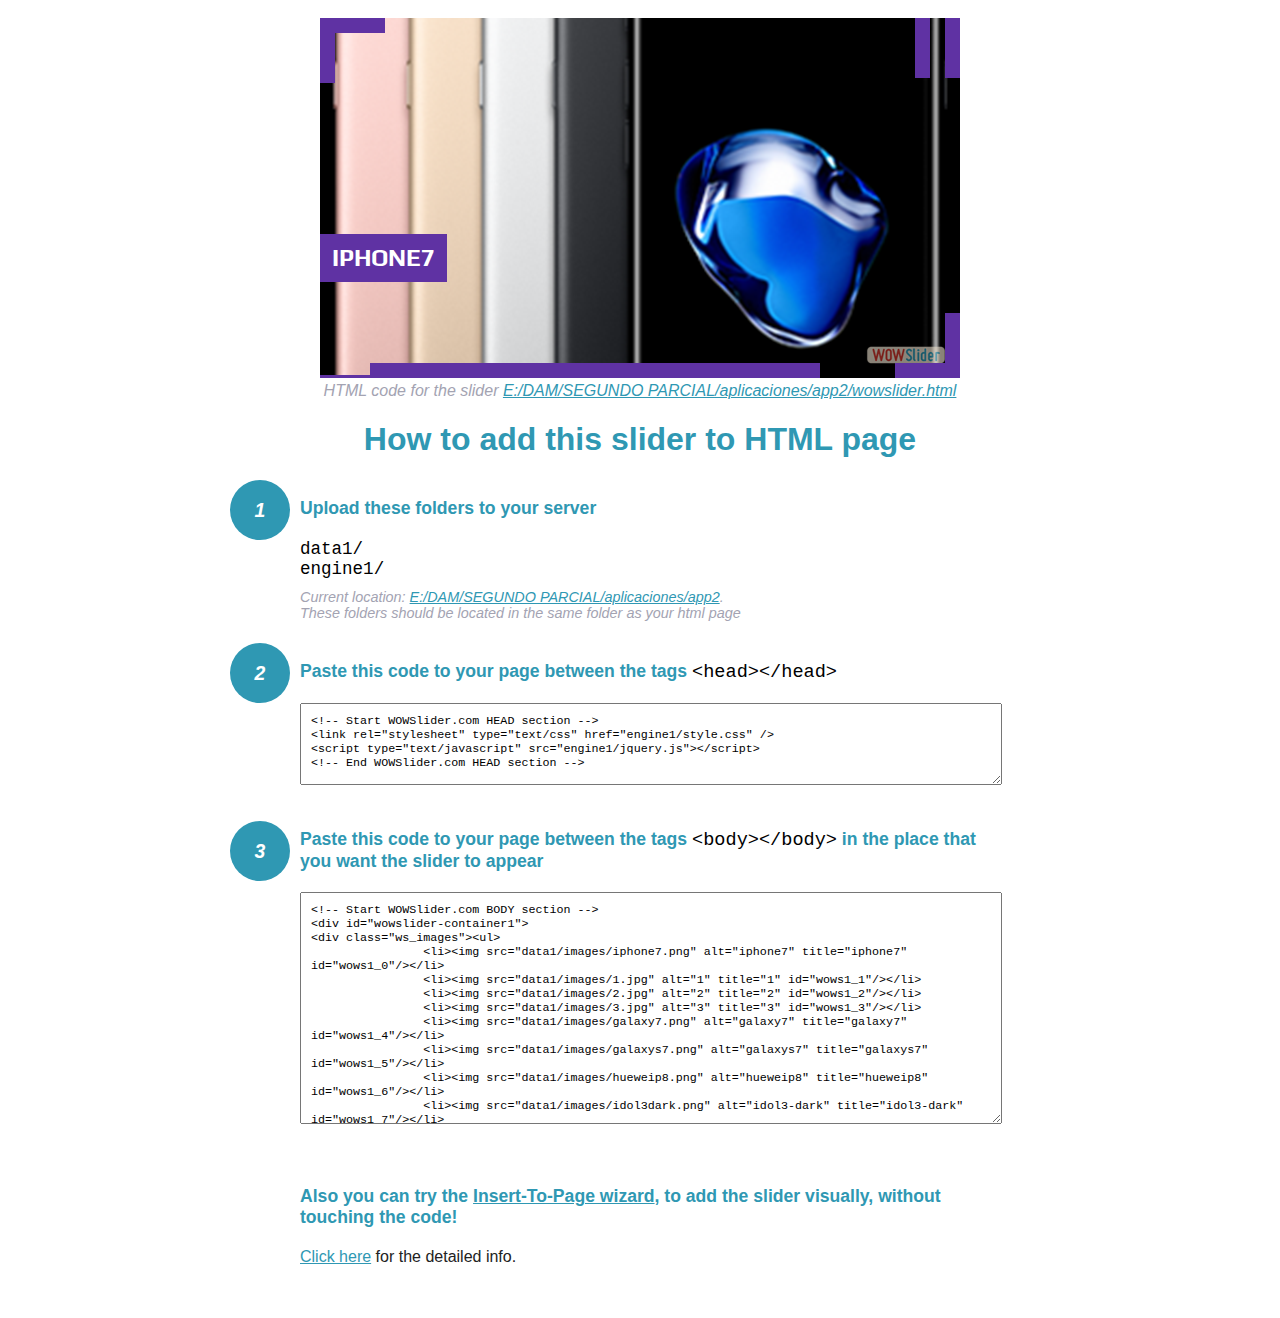
<file: wowslider-howto.html>
<!DOCTYPE html>
<html>
<head>
	<title>WOWSlider</title>
	<meta http-equiv="content-type" content="text/html; charset=utf-8" />
	<meta name="description" content="WOWSlider" />
	
	<!-- Start WOWSlider.com HEAD section --> <!-- add to the <head> of your page -->
	<link rel="stylesheet" type="text/css" href="engine1/style.css" />
	<script type="text/javascript" src="engine1/jquery.js"></script>
	<!-- End WOWSlider.com HEAD section -->


<style>
.instuction {
	font-family: sans-serif, Arial;
	display: block;
	margin: 0 auto;
	max-width: 820px;
	width: 100%;
	padding: 0 70px;
	color: #222;
	-webkit-box-sizing: border-box;
	-moz-box-sizing: border-box;
	box-sizing: border-box;
}
.instuction h1 img {
	max-width: 170px;
	vertical-align: middle;
	margin-bottom: 10px;
}
.instuction h1 {
	color: #2F98B3;
	text-align: center;
}
.instuction h2 {
	position: relative;
	font-size: 1.1em;
	color: #2F98B3;
	margin-bottom: 20px;
	margin-top: 40px;
}
.instuction h2 span.num {
	position: absolute;
	left: -70px;
	top: -18px;
	display: inline-block;
	vertical-align: middle;
	font-style: italic;
	font-size: 1.1em;
	width: 60px;
	height: 60px;
	line-height: 60px;
	text-align: center;
	background: #2F98B3;
	color: #fff;
	border-radius: 50%;
}
.instuction .mono {
	color: #000;
	font-family: monospace;
	font-size: 1.3em;
	font-weight: normal;
}
.instuction li.mono {
	font-size: 1.5em;
}

.instuction ul {
	font-size: 0.9em;
	margin-top: 0;
	padding-left: 0;
	list-style: none;
}
.instuction .note {
	color: #A3A3B2;
	font-style: italic;
	padding-top: 10px;
}
.instuction p.note {
	text-align: center;
	padding-top: 0;
	margin-top: 4px;
}
.instuction textarea {
	font-size: 0.9em;
	min-height: 60px;
	padding: 10px;
	margin: 0;
	overflow: auto;
	max-width: 100%;
	width: 100%;
}
.instuction a,
.instuction a:visited {
	color: #2F98B3;
}
</style>


</head>
<body style="margin:auto">

<br>

<!-- Start WOWSlider.com BODY section --> <!-- add to the <body> of your page -->
<div id="wowslider-container1">
<div class="ws_images"><ul>
		<li><img src="data1/images/iphone7.png" alt="iphone7" title="iphone7" id="wows1_0"/></li>
		<li><img src="data1/images/1.jpg" alt="1" title="1" id="wows1_1"/></li>
		<li><img src="data1/images/2.jpg" alt="2" title="2" id="wows1_2"/></li>
		<li><img src="data1/images/3.jpg" alt="3" title="3" id="wows1_3"/></li>
		<li><img src="data1/images/galaxy7.png" alt="galaxy7" title="galaxy7" id="wows1_4"/></li>
		<li><img src="data1/images/galaxys7.png" alt="galaxys7" title="galaxys7" id="wows1_5"/></li>
		<li><img src="data1/images/hueweip8.png" alt="hueweip8" title="hueweip8" id="wows1_6"/></li>
		<li><img src="data1/images/idol3dark.png" alt="idol3-dark" title="idol3-dark" id="wows1_7"/></li>
		<li><a href="http://wowslider.com"><img src="data1/images/iphone.png" alt="wowslider.com" title="iphone" id="wows1_8"/></a></li>
		<li><img src="data1/images/iphone6.png" alt="iphone6" title="iphone6" id="wows1_9"/></li>
	</ul></div>
	<div class="ws_bullets"><div>
		<a href="#" title="iphone7"><span><img src="data1/tooltips/iphone7.png" alt="iphone7"/>1</span></a>
		<a href="#" title="1"><span><img src="data1/tooltips/1.jpg" alt="1"/>2</span></a>
		<a href="#" title="2"><span><img src="data1/tooltips/2.jpg" alt="2"/>3</span></a>
		<a href="#" title="3"><span><img src="data1/tooltips/3.jpg" alt="3"/>4</span></a>
		<a href="#" title="galaxy7"><span><img src="data1/tooltips/galaxy7.png" alt="galaxy7"/>5</span></a>
		<a href="#" title="galaxys7"><span><img src="data1/tooltips/galaxys7.png" alt="galaxys7"/>6</span></a>
		<a href="#" title="hueweip8"><span><img src="data1/tooltips/hueweip8.png" alt="hueweip8"/>7</span></a>
		<a href="#" title="idol3-dark"><span><img src="data1/tooltips/idol3dark.png" alt="idol3-dark"/>8</span></a>
		<a href="#" title="iphone"><span><img src="data1/tooltips/iphone.png" alt="iphone"/>9</span></a>
		<a href="#" title="iphone6"><span><img src="data1/tooltips/iphone6.png" alt="iphone6"/>10</span></a>
	</div></div><div class="ws_script" style="position:absolute;left:-99%"><a href="http://wowslider.com">wow slider</a> by WOWSlider.com v8.7</div>
<div class="ws_shadow"></div>
</div>	
<script type="text/javascript" src="engine1/wowslider.js"></script>
<script type="text/javascript" src="engine1/script.js"></script>
<!-- End WOWSlider.com BODY section -->


<div class="instuction">
	<p class="note">HTML code for the slider <a href="file:///E:/DAM/SEGUNDO PARCIAL/aplicaciones/app2/wowslider.html">E:/DAM/SEGUNDO PARCIAL/aplicaciones/app2/wowslider.html</a></p>

	<h1>
		How to add this slider to HTML page
	</h1>

	<h2><span class="num">1</span> Upload these folders to your server</h2>
	<ul>
		<li class="mono">data1/</li>
		<li class="mono">engine1/</li>
		<li class="note">Current location: <a href="file:///E:/DAM/SEGUNDO PARCIAL/aplicaciones/app2">E:/DAM/SEGUNDO PARCIAL/aplicaciones/app2</a>. <br>These folders should be located in the same folder as your html page</li>
	</ul>

	<h2><span class="num">2</span> Paste this code to your page between the tags <span class="mono">&lt;head&gt;&lt;/head&gt;</span></h2>
	<textarea onclick="this.select()">&lt;!-- Start WOWSlider.com HEAD section --&gt;
&lt;link rel=&quot;stylesheet&quot; type=&quot;text/css&quot; href=&quot;engine1/style.css&quot; /&gt;
&lt;script type=&quot;text/javascript&quot; src=&quot;engine1/jquery.js&quot;&gt;&lt;/script&gt;
&lt;!-- End WOWSlider.com HEAD section --&gt;</textarea>


	<h2><span class="num" style="top: -8px;">3</span> Paste this code to your page between the tags <span class="mono">&lt;body&gt;&lt;/body&gt;</span> in the place that you want the slider to appear</h2>
	<textarea onclick="this.select()" rows="15">&lt;!-- Start WOWSlider.com BODY section --&gt;
&lt;div id=&quot;wowslider-container1&quot;&gt;
&lt;div class=&quot;ws_images&quot;&gt;&lt;ul&gt;
		&lt;li&gt;&lt;img src=&quot;data1/images/iphone7.png&quot; alt=&quot;iphone7&quot; title=&quot;iphone7&quot; id=&quot;wows1_0&quot;/&gt;&lt;/li&gt;
		&lt;li&gt;&lt;img src=&quot;data1/images/1.jpg&quot; alt=&quot;1&quot; title=&quot;1&quot; id=&quot;wows1_1&quot;/&gt;&lt;/li&gt;
		&lt;li&gt;&lt;img src=&quot;data1/images/2.jpg&quot; alt=&quot;2&quot; title=&quot;2&quot; id=&quot;wows1_2&quot;/&gt;&lt;/li&gt;
		&lt;li&gt;&lt;img src=&quot;data1/images/3.jpg&quot; alt=&quot;3&quot; title=&quot;3&quot; id=&quot;wows1_3&quot;/&gt;&lt;/li&gt;
		&lt;li&gt;&lt;img src=&quot;data1/images/galaxy7.png&quot; alt=&quot;galaxy7&quot; title=&quot;galaxy7&quot; id=&quot;wows1_4&quot;/&gt;&lt;/li&gt;
		&lt;li&gt;&lt;img src=&quot;data1/images/galaxys7.png&quot; alt=&quot;galaxys7&quot; title=&quot;galaxys7&quot; id=&quot;wows1_5&quot;/&gt;&lt;/li&gt;
		&lt;li&gt;&lt;img src=&quot;data1/images/hueweip8.png&quot; alt=&quot;hueweip8&quot; title=&quot;hueweip8&quot; id=&quot;wows1_6&quot;/&gt;&lt;/li&gt;
		&lt;li&gt;&lt;img src=&quot;data1/images/idol3dark.png&quot; alt=&quot;idol3-dark&quot; title=&quot;idol3-dark&quot; id=&quot;wows1_7&quot;/&gt;&lt;/li&gt;
		&lt;li&gt;&lt;a href=&quot;http://wowslider.com&quot;&gt;&lt;img src=&quot;data1/images/iphone.png&quot; alt=&quot;wowslider.com&quot; title=&quot;iphone&quot; id=&quot;wows1_8&quot;/&gt;&lt;/a&gt;&lt;/li&gt;
		&lt;li&gt;&lt;img src=&quot;data1/images/iphone6.png&quot; alt=&quot;iphone6&quot; title=&quot;iphone6&quot; id=&quot;wows1_9&quot;/&gt;&lt;/li&gt;
	&lt;/ul&gt;&lt;/div&gt;
	&lt;div class=&quot;ws_bullets&quot;&gt;&lt;div&gt;
		&lt;a href=&quot;#&quot; title=&quot;iphone7&quot;&gt;&lt;span&gt;&lt;img src=&quot;data1/tooltips/iphone7.png&quot; alt=&quot;iphone7&quot;/&gt;1&lt;/span&gt;&lt;/a&gt;
		&lt;a href=&quot;#&quot; title=&quot;1&quot;&gt;&lt;span&gt;&lt;img src=&quot;data1/tooltips/1.jpg&quot; alt=&quot;1&quot;/&gt;2&lt;/span&gt;&lt;/a&gt;
		&lt;a href=&quot;#&quot; title=&quot;2&quot;&gt;&lt;span&gt;&lt;img src=&quot;data1/tooltips/2.jpg&quot; alt=&quot;2&quot;/&gt;3&lt;/span&gt;&lt;/a&gt;
		&lt;a href=&quot;#&quot; title=&quot;3&quot;&gt;&lt;span&gt;&lt;img src=&quot;data1/tooltips/3.jpg&quot; alt=&quot;3&quot;/&gt;4&lt;/span&gt;&lt;/a&gt;
		&lt;a href=&quot;#&quot; title=&quot;galaxy7&quot;&gt;&lt;span&gt;&lt;img src=&quot;data1/tooltips/galaxy7.png&quot; alt=&quot;galaxy7&quot;/&gt;5&lt;/span&gt;&lt;/a&gt;
		&lt;a href=&quot;#&quot; title=&quot;galaxys7&quot;&gt;&lt;span&gt;&lt;img src=&quot;data1/tooltips/galaxys7.png&quot; alt=&quot;galaxys7&quot;/&gt;6&lt;/span&gt;&lt;/a&gt;
		&lt;a href=&quot;#&quot; title=&quot;hueweip8&quot;&gt;&lt;span&gt;&lt;img src=&quot;data1/tooltips/hueweip8.png&quot; alt=&quot;hueweip8&quot;/&gt;7&lt;/span&gt;&lt;/a&gt;
		&lt;a href=&quot;#&quot; title=&quot;idol3-dark&quot;&gt;&lt;span&gt;&lt;img src=&quot;data1/tooltips/idol3dark.png&quot; alt=&quot;idol3-dark&quot;/&gt;8&lt;/span&gt;&lt;/a&gt;
		&lt;a href=&quot;#&quot; title=&quot;iphone&quot;&gt;&lt;span&gt;&lt;img src=&quot;data1/tooltips/iphone.png&quot; alt=&quot;iphone&quot;/&gt;9&lt;/span&gt;&lt;/a&gt;
		&lt;a href=&quot;#&quot; title=&quot;iphone6&quot;&gt;&lt;span&gt;&lt;img src=&quot;data1/tooltips/iphone6.png&quot; alt=&quot;iphone6&quot;/&gt;10&lt;/span&gt;&lt;/a&gt;
	&lt;/div&gt;&lt;/div&gt;&lt;div class=&quot;ws_script&quot; style=&quot;position:absolute;left:-99%&quot;&gt;&lt;a href=&quot;http://wowslider.com&quot;&gt;wow slider&lt;/a&gt; by WOWSlider.com v8.7&lt;/div&gt;
&lt;div class=&quot;ws_shadow&quot;&gt;&lt;/div&gt;
&lt;/div&gt;	
&lt;script type=&quot;text/javascript&quot; src=&quot;engine1/wowslider.js&quot;&gt;&lt;/script&gt;
&lt;script type=&quot;text/javascript&quot; src=&quot;engine1/script.js&quot;&gt;&lt;/script&gt;
&lt;!-- End WOWSlider.com BODY section --&gt;</textarea>

<br><br>
<h2>Also you can try the <a href="http://wowslider.com/help/add-wowslider-to-page-2.html" target="_blank">Insert-To-Page wizard</a>, to add the slider visually, without touching the code!</h2>
<p>
	<a href="http://wowslider.com/help/add-wowslider-to-page-2.html" target="_blank">Click here</a> for the detailed info.
</p>
</div>

<br><br>
</body>
</html>
</file>
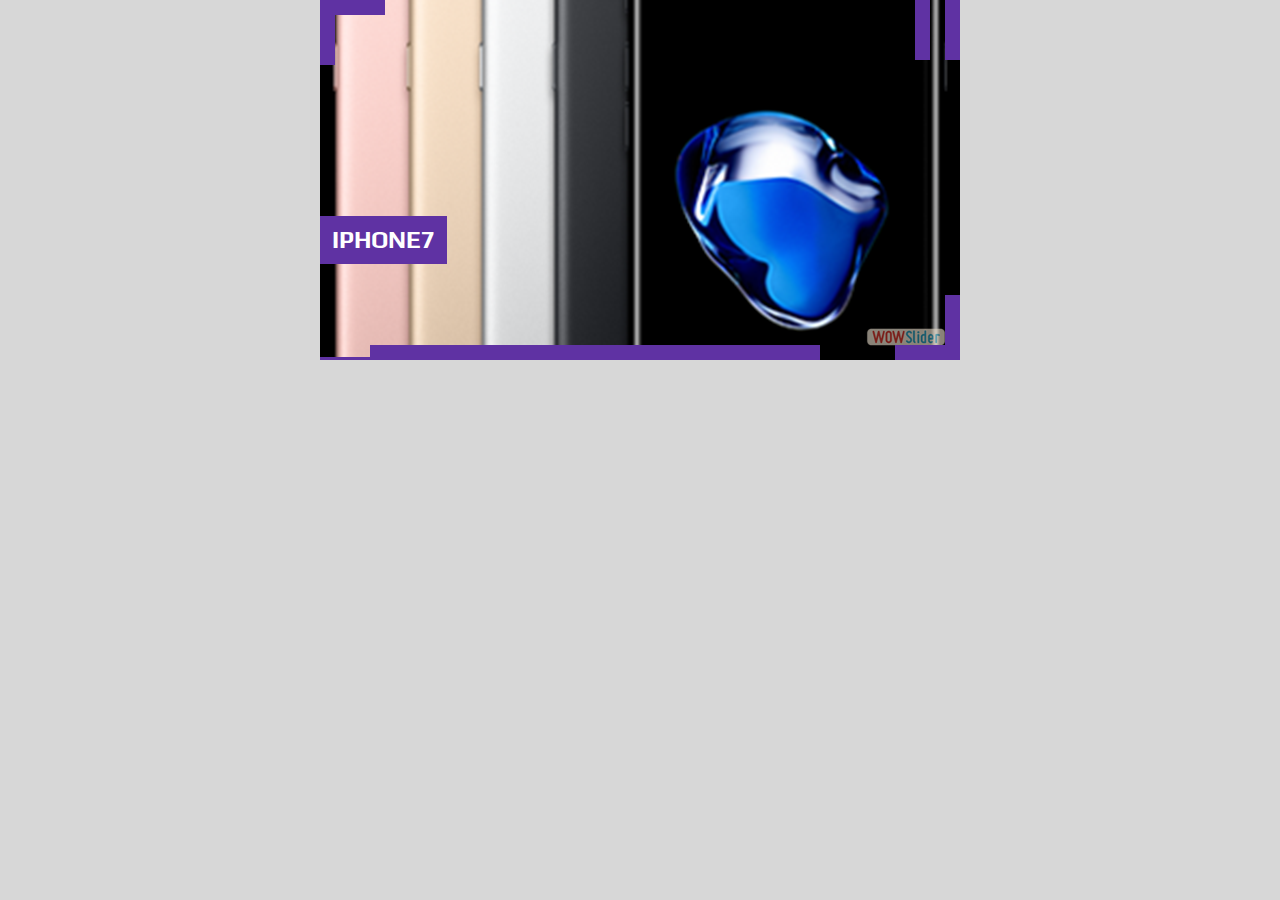
<file: wowslider.html>
<!DOCTYPE html>
<html>
<head>
	<title>Visor-app2</title>
	<meta http-equiv="content-type" content="text/html; charset=utf-8" />
	<meta name="description" content="Made with WOW Slider - Create beautiful, responsive image sliders in a few clicks. Awesome skins and animations. Wow slider" />
	
	<!-- Start WOWSlider.com HEAD section --> <!-- add to the <head> of your page -->
	<link rel="stylesheet" type="text/css" href="engine1/style.css" />
	<script type="text/javascript" src="engine1/jquery.js"></script>
	<!-- End WOWSlider.com HEAD section -->

</head>
<body style="background-color:#d7d7d7;margin:auto">
	
	<!-- Start WOWSlider.com BODY section --> <!-- add to the <body> of your page -->
	<div id="wowslider-container1">
	<div class="ws_images"><ul>
		<li><img src="data1/images/iphone7.png" alt="iphone7" title="iphone7" id="wows1_0"/></li>
		<li><img src="data1/images/1.jpg" alt="1" title="1" id="wows1_1"/></li>
		<li><img src="data1/images/2.jpg" alt="2" title="2" id="wows1_2"/></li>
		<li><img src="data1/images/3.jpg" alt="3" title="3" id="wows1_3"/></li>
		<li><img src="data1/images/galaxy7.png" alt="galaxy7" title="galaxy7" id="wows1_4"/></li>
		<li><img src="data1/images/galaxys7.png" alt="galaxys7" title="galaxys7" id="wows1_5"/></li>
		<li><img src="data1/images/hueweip8.png" alt="hueweip8" title="hueweip8" id="wows1_6"/></li>
		<li><img src="data1/images/idol3dark.png" alt="idol3-dark" title="idol3-dark" id="wows1_7"/></li>
		<li><a href="http://wowslider.com"><img src="data1/images/iphone.png" alt="wowslider.com" title="iphone" id="wows1_8"/></a></li>
		<li><img src="data1/images/iphone6.png" alt="iphone6" title="iphone6" id="wows1_9"/></li>
	</ul></div>
	<div class="ws_bullets"><div>
		<a href="#" title="iphone7"><span><img src="data1/tooltips/iphone7.png" alt="iphone7"/>1</span></a>
		<a href="#" title="1"><span><img src="data1/tooltips/1.jpg" alt="1"/>2</span></a>
		<a href="#" title="2"><span><img src="data1/tooltips/2.jpg" alt="2"/>3</span></a>
		<a href="#" title="3"><span><img src="data1/tooltips/3.jpg" alt="3"/>4</span></a>
		<a href="#" title="galaxy7"><span><img src="data1/tooltips/galaxy7.png" alt="galaxy7"/>5</span></a>
		<a href="#" title="galaxys7"><span><img src="data1/tooltips/galaxys7.png" alt="galaxys7"/>6</span></a>
		<a href="#" title="hueweip8"><span><img src="data1/tooltips/hueweip8.png" alt="hueweip8"/>7</span></a>
		<a href="#" title="idol3-dark"><span><img src="data1/tooltips/idol3dark.png" alt="idol3-dark"/>8</span></a>
		<a href="#" title="iphone"><span><img src="data1/tooltips/iphone.png" alt="iphone"/>9</span></a>
		<a href="#" title="iphone6"><span><img src="data1/tooltips/iphone6.png" alt="iphone6"/>10</span></a>
	</div></div><div class="ws_script" style="position:absolute;left:-99%"><a href="http://wowslider.com">wow slider</a> by WOWSlider.com v8.7</div>
	<div class="ws_shadow"></div>
	</div>	
	<script type="text/javascript" src="engine1/wowslider.js"></script>
	<script type="text/javascript" src="engine1/script.js"></script>
	<!-- End WOWSlider.com BODY section -->

</body>
</html>
</file>
<file: engine1/style.css>
/*
 *	generated by WOW Slider 8.7
 *	template Angular
 */
@import url(https://fonts.googleapis.com/css?family=Play&subset=latin,cyrillic,latin-ext);
#wowslider-container1 { 
	display: table;
	zoom: 1; 
	position: relative;
	width: 100%;
	max-width: 640px;
	max-height:360px;
	margin:0px auto 0px;
	z-index:90;
	text-align:left; /* reset align=center */
	font-size: 10px;
	text-shadow: none; /* fix some user styles */

	/* reset box-sizing (to boostrap friendly) */
	-webkit-box-sizing: content-box;
	-moz-box-sizing: content-box;
	box-sizing: content-box; 
}
* html #wowslider-container1{ width:640px }
#wowslider-container1 .ws_images ul{
	position:relative;
	width: 10000%; 
	height:100%;
	left:0;
	list-style:none;
	margin:0;
	padding:0;
	border-spacing:0;
	overflow: visible;
	/*table-layout:fixed;*/
}
#wowslider-container1 .ws_images ul li{
	position: relative;
	width:1%;
	height:100%;
	line-height:0; /*opera*/
	overflow: hidden;
	float:left;
	/*font-size:0;*/
	padding:0 0 0 0 !important;
	margin:0 0 0 0 !important;
}

#wowslider-container1 .ws_images{
	position: relative;
	left:0;
	top:0;
	height:100%;
	max-height:360px;
	max-width: 640px;
	vertical-align: top;
	border:none;
	overflow: hidden;
}
#wowslider-container1 .ws_images ul a{
	width:100%;
	height:100%;
	max-height:360px;
	display:block;
	color:transparent;
}
#wowslider-container1 img{
	max-width: none !important;
}
#wowslider-container1 .ws_images .ws_list img,
#wowslider-container1 .ws_images > div > img{
	width:100%;
	border:none 0;
	max-width: none;
	padding:0;
	margin:0;
}
#wowslider-container1 .ws_images > div > img {
	max-height:360px;
}

#wowslider-container1 .ws_images iframe {
	position: absolute;
	z-index: -1;
}

#wowslider-container1 .ws-title > div {
	display: inline-block !important;
}

#wowslider-container1 a{ 
	text-decoration: none; 
	outline: none; 
	border: none; 
}

#wowslider-container1  .ws_bullets { 
	float: left;
	position:absolute;
	z-index:70;
}
#wowslider-container1  .ws_bullets div{
	position:relative;
	float:left;
	font-size: 0px;
}
/* compatibility with Joomla styles */
#wowslider-container1  .ws_bullets a {
	line-height: 0;
}

#wowslider-container1  .ws_script{
	display:none;
}
#wowslider-container1 sound, 
#wowslider-container1 object{
	position:absolute;
}

/* prevent some of users reset styles */
#wowslider-container1 .ws_effect {
	position: static;
	width: 100%;
	height: 100%;
}

#wowslider-container1 .ws_photoItem {
	border: 2em solid #fff;
	margin-left: -2em;
	margin-top: -2em;
}
#wowslider-container1 .ws_cube_side {
	background: #A6A5A9;
}


#wowslider-container1.ws_gestures {
	cursor: -webkit-grab;
	cursor: -moz-grab;
	cursor: url("[data-uri]"), move;
}
#wowslider-container1.ws_gestures.ws_grabbing {
	cursor: -webkit-grabbing;
	cursor: -moz-grabbing;
	cursor: url("[data-uri]"), move;
}

/* hide controls when video start play */
#wowslider-container1.ws_video_playing .ws_bullets,
#wowslider-container1.ws_video_playing .ws_fullscreen,
#wowslider-container1.ws_video_playing .ws_next,
#wowslider-container1.ws_video_playing .ws_prev {
	display: none;
}


/* youtube/vimeo buttons */
#wowslider-container1 .ws_video_btn {
	position: absolute;
	display: none;
	cursor: pointer;
	top: 0;
	left: 0;
	width: 100%;
	height: 100%;
	z-index: 55;
}
#wowslider-container1 .ws_video_btn.ws_youtube,
#wowslider-container1 .ws_video_btn.ws_vimeo {
	display: block;
}
#wowslider-container1 .ws_video_btn div {
	position: absolute;
	background-image: url(./playvideo.png);
	background-size: 200%;
	top: 50%;
	left: 50%;
	width: 7em;
	height: 5em;
	margin-left: -3.5em;
	margin-top: -2.5em;
}
#wowslider-container1 .ws_video_btn.ws_youtube div {
	background-position: 0 0;
}
#wowslider-container1 .ws_video_btn.ws_youtube:hover div {
	background-position: 100% 0;
}
#wowslider-container1 .ws_video_btn.ws_vimeo div {
	background-position: 0 100%;
}
#wowslider-container1 .ws_video_btn.ws_vimeo:hover div {
	background-position: 100% 100%;
}

#wowslider-container1 .ws_playpause.ws_hide {
	display: none !important;
}

#wowslider-container1 .ws_bullets a {
	width:50px;
	height:15px;
	float: left; 
	text-indent: -9999px; 
	position:relative;
	color:transparent;
}
#wowslider-container1 .ws_bullets a:after {
	content: '';
	position: absolute;
	display: block;
	background: #5f32a3;
	width:50px;
	height:15px;
	bottom: 0;
    -webkit-transition: all 0.2s;
    -moz-transition: all 0.2s;
    -o-transition: all 0.2s;
    transition: all 0.2s;
}
#wowslider-container1 .ws_bullets a.ws_selbull:after,
#wowslider-container1 .ws_bullets a:hover:after {
	height: 3px;
}

#wowslider-container1 a.ws_next, #wowslider-container1 a.ws_prev {
	position:absolute;
	z-index:60;
	height: 5em;
	width: 5em;
	background: none;
	border-style: solid;
	border-color: #5f32a3;
    -webkit-transition: all 0.2s;
    -moz-transition: all 0.2s;
    -o-transition: all 0.2s;
    transition: all 0.2s;
	background-size: 200%;
}
#wowslider-container1 a.ws_next{
	border-width: 0 15px 15px 0;
	bottom:0;
	right:0;
}
#wowslider-container1 a.ws_prev {
	border-width: 15px 0 0 15px;
	left:0;
	top:0;
}
#wowslider-container1 a.ws_next:hover{
	border-width: 0 3px 3px 0;
}
#wowslider-container1 a.ws_prev:hover {
	border-width: 3px 0 0 3px;
}

/*playpause*/
#wowslider-container1 .ws_playpause {
    position: absolute;
    top: 0;
    right: 0;
    z-index: 59;
}
#wowslider-container1 .ws_playpause {
	-webkit-transition: all 0.2s;
    -moz-transition: all 0.2s;
    -o-transition: all 0.2s;
    transition: all 0.2s;
	background-size: 100%;
}
#wowslider-container1 .ws_pause {
    width: 1.5em;
    height: 6em;
	border-style:solid;
	border-width:0 15px;
	border-color: #5f32a3;	
}
#wowslider-container1 .ws_pause:hover {
	width: 2em;
	border-width:0 3px;
}
#wowslider-container1 .ws_play {
    width: 5em;
    height: 5em;
    border-style:solid;
	border-width: 15px 15px 0 0;
	border-color: #5f32a3;
}
#wowslider-container1 .ws_play:hover {
	border-width: 3px 3px 0 0;
}

/* fullscreen button */
#wowslider-container1 .ws_fullscreen {
	color: #5f32a3;
	right: 3.3em;
	top: 0;
}/* bottom center */
#wowslider-container1  .ws_bullets {
	bottom:0;
	left:0;
	margin-right: 100px;
}#wowslider-container1 .ws-title{
	position: absolute;
	font: 2.4em 'Play', Verdana, Geneva, sans-serif;
	bottom:4em;
	left: 0;
	margin-right:5em;
	z-index: 50;
    color: #fff;
	line-height: 1em;
	font-weight: bold;
}
#wowslider-container1 .ws-title div,#wowslider-container1 .ws-title span{
	display:inline-block;
	padding: 0.5em;
	text-transform: uppercase;
	background: #5f32a3;
}
#wowslider-container1 .ws-title div{
	display:block;
	margin-top:0.5em;
	font-size: 0.777em;
	text-transform: none;
	padding: 0.7em;
	line-height: 1.15em;
}#wowslider-container1 .ws_images > ul{
	animation: wsBasic 40s infinite;
	-moz-animation: wsBasic 40s infinite;
	-webkit-animation: wsBasic 40s infinite;
}
@keyframes wsBasic{0%{left:-0%} 5%{left:-0%} 10%{left:-100%} 15%{left:-100%} 20%{left:-200%} 25%{left:-200%} 30%{left:-300%} 35%{left:-300%} 40%{left:-400%} 45%{left:-400%} 50%{left:-500%} 55%{left:-500%} 60%{left:-600%} 65%{left:-600%} 70%{left:-700%} 75%{left:-700%} 80%{left:-800%} 85%{left:-800%} 90%{left:-900%} 95%{left:-900%} }
@-moz-keyframes wsBasic{0%{left:-0%} 5%{left:-0%} 10%{left:-100%} 15%{left:-100%} 20%{left:-200%} 25%{left:-200%} 30%{left:-300%} 35%{left:-300%} 40%{left:-400%} 45%{left:-400%} 50%{left:-500%} 55%{left:-500%} 60%{left:-600%} 65%{left:-600%} 70%{left:-700%} 75%{left:-700%} 80%{left:-800%} 85%{left:-800%} 90%{left:-900%} 95%{left:-900%} }
@-webkit-keyframes wsBasic{0%{left:-0%} 5%{left:-0%} 10%{left:-100%} 15%{left:-100%} 20%{left:-200%} 25%{left:-200%} 30%{left:-300%} 35%{left:-300%} 40%{left:-400%} 45%{left:-400%} 50%{left:-500%} 55%{left:-500%} 60%{left:-600%} 65%{left:-600%} 70%{left:-700%} 75%{left:-700%} 80%{left:-800%} 85%{left:-800%} 90%{left:-900%} 95%{left:-900%} }

#wowslider-container1 .ws_bullets  a img{
	text-indent:0;
	display:block;
	bottom:15px;
	left:-43px;
	visibility:hidden;
	position:absolute;
    border: 1px solid #5f32a3;
	max-width:none;
}
#wowslider-container1 .ws_bullets a:hover img{
	visibility:visible;
}

#wowslider-container1 .ws_bulframe div div{
	height:48px;
	overflow:visible;
	position:relative;
}
#wowslider-container1 .ws_bulframe div {
	left:0;
	overflow:hidden;
	position:relative;
	width:85px;
	background-color:#5f32a3;
}
#wowslider-container1  .ws_bullets .ws_bulframe{
	display:none;
	bottom:20px;
	margin-left:5px;
	overflow:visible;
	position:absolute;
	cursor:pointer;
    border: 15px solid #5f32a3;
}#wowslider-container1 .ws_bulframe div div{
	height: auto;
}

@media all and (max-width:760px) {
	#wowslider-container1 .ws_fullscreen {
		display: block;
	}
}
@media all and (max-width:400px){
	#wowslider-container1 .ws_controls,
	#wowslider-container1 .ws_bullets,
	#wowslider-container1 .ws_thumbs{
		display: none
	}
}
</file>
